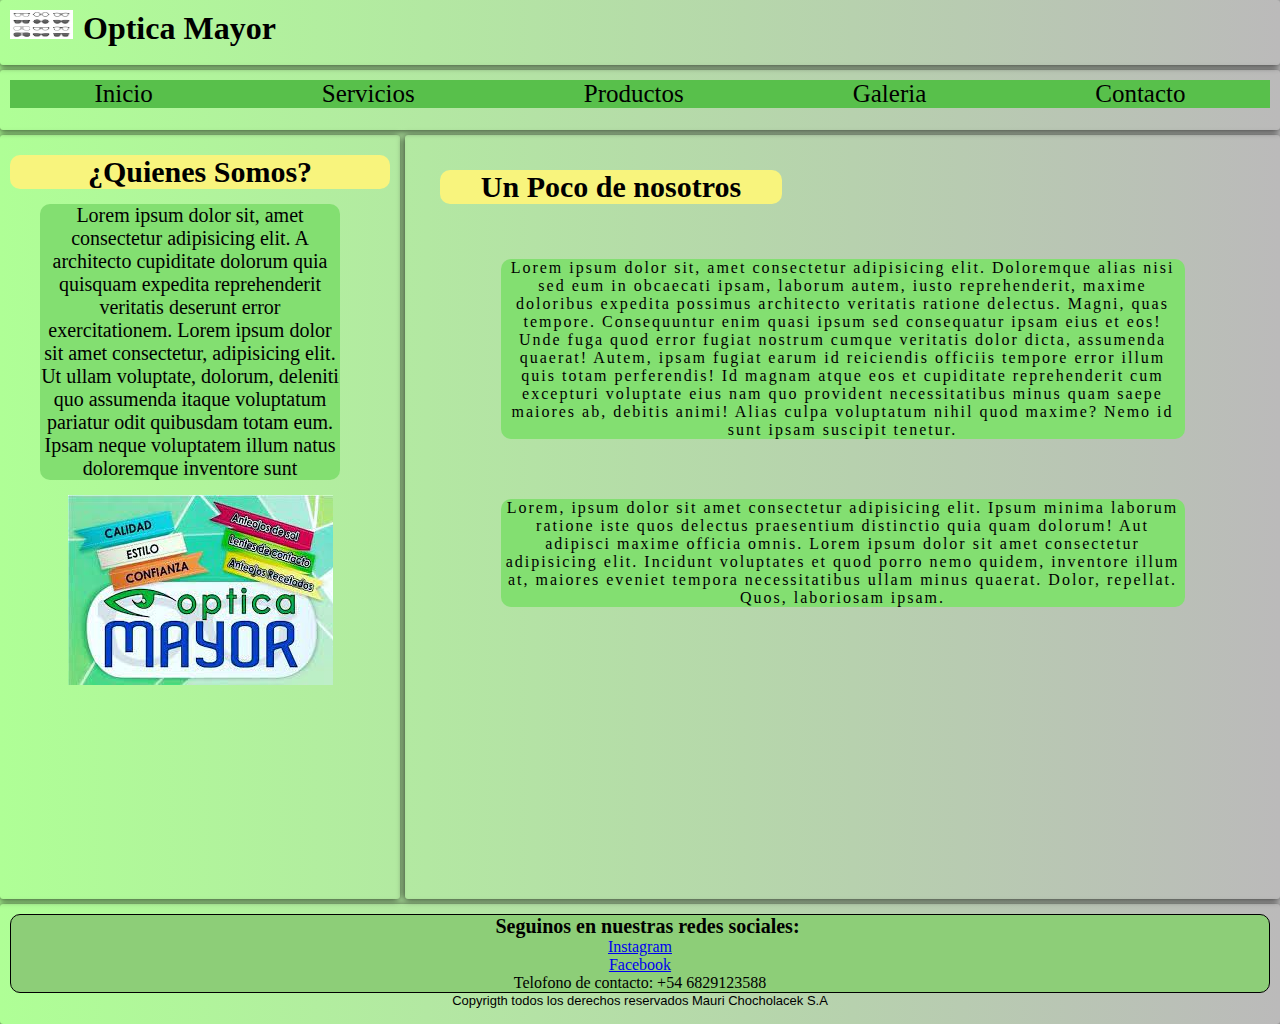
<file: index.html>
<!DOCTYPE html>
<html lang="en">

<head>
    <meta charset="UTF-8">
    <meta http-equiv="X-UA-Compatible" content="IE=edge">
    <meta name="viewport" content="width=device-width, initial-scale=1.0">
    <!-- Inicio de rutas de estilo -->
    <link href="https://cdn.jsdelivr.net/npm/bootstrap@5.2.0-beta1/dist/css/bootstrap.min.css" rel="stylesheet" integrity="sha384-0evHe/X+R7YkIZDRvuzKMRqM+OrBnVFBL6DOitfPri4tjfHxaWutUpFmBp4vmVor" crossorigin="anonymous">
    <link rel="stylesheet" href="style.css">

    <title>Optica Mauri</title>
</head>


<body class="grilla">
  <header class="header"> <img class="foto1" src="./fotos/vector.png" alt="Vector lentes"> <h1 class="titulo fs-3">Optica Mayor</h1>
  </header>

  <nav class="navBar">
    <ul class="menu">
      <li> <a href="index.html"> Inicio</a></li>
      <li> <a href="html/servicios.html">Servicios</a></li>
      <li><a href="html/productos.html">Productos</a></li>
      <li> <a href="html/galeria.html">Galeria</a></li>
      <li> <a href="html/contacto.html">Contacto</a></li>
      
    </ul>
  </nav>
  
  <main class="main">
    <div class="qSomos">
      <h3>¿Quienes Somos?</h3>
      <p class="p1">Lorem ipsum dolor sit, amet consectetur adipisicing elit. A architecto cupiditate dolorum quia quisquam expedita reprehenderit veritatis deserunt error exercitationem. Lorem ipsum dolor sit amet consectetur, adipisicing elit. Ut ullam voluptate, dolorum, deleniti quo assumenda itaque voluptatum pariatur odit quibusdam totam eum. Ipsam neque voluptatem illum natus doloremque inventore sunt</p>
      <img src="./fotos/qsomos.jpg" alt="logo optica">
    </div>
  </main>

  <section class="unPoco"> <h3>Un Poco de nosotros</h3>  <p      class="p2">Lorem ipsum dolor sit, amet consectetur adipisicing elit. Doloremque alias nisi sed eum in obcaecati ipsam, laborum autem, iusto reprehenderit, maxime doloribus expedita possimus architecto veritatis ratione delectus. Magni, quas tempore. Consequuntur enim quasi ipsum sed consequatur ipsam eius et eos! Unde fuga quod error fugiat nostrum cumque veritatis dolor dicta, assumenda quaerat! Autem, ipsam fugiat earum id reiciendis officiis tempore error illum quis totam perferendis! Id magnam atque eos et cupiditate reprehenderit cum excepturi voluptate eius nam quo provident necessitatibus minus quam saepe maiores ab, debitis animi! Alias culpa voluptatum nihil quod maxime? Nemo id sunt ipsam suscipit tenetur.</p>
    <p class="p3">Lorem, ipsum dolor sit amet consectetur adipisicing elit. Ipsum minima laborum ratione iste quos delectus praesentium distinctio quia quam dolorum! Aut adipisci maxime officia omnis. Lorem ipsum dolor sit amet consectetur adipisicing elit. Incidunt voluptates et quod porro nemo quidem, inventore illum at, maiores eveniet tempora necessitatibus ullam minus quaerat. Dolor, repellat. Quos, laboriosam ipsam.</p>
  </section>

  <footer class="footer">
    <div class="pie">
      <h3> Seguinos en nuestras redes sociales: </h3>
        <ul>
          <li><a href="http://"> Instagram</a></li>
          <li><a href="http://">Facebook</a></li>
          <li>Telofono de contacto: +54 6829123588</li>
        </ul>
    </div> 
    <p class="copyStyle">Copyrigth todos los derechos reservados Mauri Chocholacek S.A</p>
  </footer>

  <script src="https://cdn.jsdelivr.net/npm/bootstrap@5.2.0-beta1/dist/js/bootstrap.min.js" integrity="sha384-kjU+l4N0Yf4ZOJErLsIcvOU2qSb74wXpOhqTvwVx3OElZRweTnQ6d31fXEoRD1Jy" crossorigin="anonymous"></script>
  

  
</body>

</html>
</file>
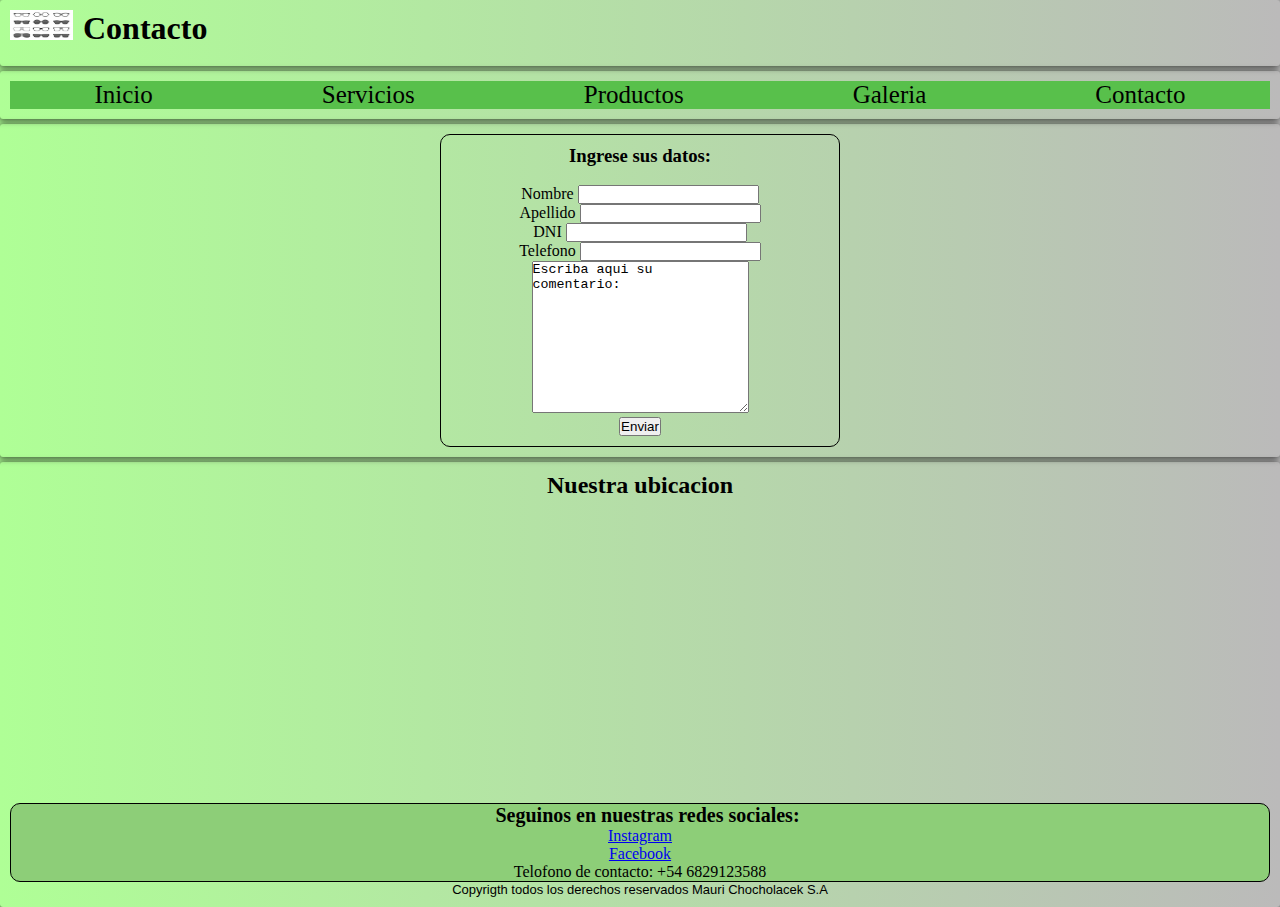
<file: html/contacto.html>
<!DOCTYPE html>
<html lang="en">

<head>
    <meta charset="UTF-8">
    <meta http-equiv="X-UA-Compatible" content="IE=edge">
    <meta name="viewport" content="width=device-width, initial-scale=1.0">
    <link href="https://cdn.jsdelivr.net/npm/bootstrap@5.2.0-beta1/dist/css/bootstrap.min.css" rel="stylesheet" integrity="sha384-0evHe/X+R7YkIZDRvuzKMRqM+OrBnVFBL6DOitfPri4tjfHxaWutUpFmBp4vmVor" crossorigin="anonymous">
    <link rel="stylesheet" href="../style.css">
    <title>Contacto</title>
</head>

<body>

    <div class="grid-contacto">

        <header class="header-contacto">
            <img class="foto1" src="../fotos/vector.png" alt="Vector lentes">
             <h1 class="titulo fs-3">Contacto</h1>
        </header>
    
            <nav class="navBar">
                <ul class="menu">
                    <li> <a href="../index.html"> Inicio</a></li>
                    <li> <a href="servicios.html">Servicios</a></li>
                    <li><a href="productos.html">Productos</a></li>
                    <li> <a href="galeria.html">Galeria</a></li>
                    <li> <a href="contacto.html">Contacto</a></li>
                </ul>
            </nav>
        


    <main class="main-contacto">
        <div class="formulario">
            <h3>Ingrese sus datos:</h3> <br>
            <form action="#">
                <label for="name">Nombre</label>
                <input type="text" required> <br>
                <label for="apellido">Apellido</label>
                <input type="text"> <br>
                <label for="DNI"> DNI</label>
                <input type="number" required> <br>
                <label for="telefono">Telefono</label>
                <input type="number" name="" id=""> <br>

                <textarea name="" id="" cols="25" rows="10">Escriba aqui su comentario:</textarea> <br>

                <button class="btn btn-dark">Enviar</button>
                
            </form>
        </div>
    </main>
    

    <footer>
        <h2 id="ubicacion">Nuestra ubicacion</h2>

        <iframe src="https://www.google.com/maps/embed?pb=!1m14!1m8!1m3!1d12410.764109213196!2d-68.0627373!3d-38.9538864!3m2!1i1024!2i768!4f13.1!3m3!1m2!1s0x0%3A0xc615e02325d14dcc!2sOptica%20Mayor!5e0!3m2!1ses-419!2sar!4v1651433945908!5m2!1ses-419!2sar" width="350" height="300" style="border:0;" allowfullscreen="" loading="lazy" referrerpolicy="no-referrer-when-downgrade"></iframe>
        <div class="pie">
            <h3> Seguinos en nuestras redes sociales: </h3>
              <ul>
  
                <li><a href="http://"> Instagram</a></li>
                <li><a href="http://">Facebook</a></li>
                <li>Telofono de contacto: +54 6829123588</li>
              </ul>
          </div> 
        <p class="copyStyle">Copyrigth todos los derechos reservados Mauri Chocholacek S.A</p>
    </footer>

    <script src="https://cdn.jsdelivr.net/npm/bootstrap@5.2.0-beta1/dist/js/bootstrap.min.js" integrity="sha384-kjU+l4N0Yf4ZOJErLsIcvOU2qSb74wXpOhqTvwVx3OElZRweTnQ6d31fXEoRD1Jy" crossorigin="anonymous"></script>
</body>

</html>
</file>
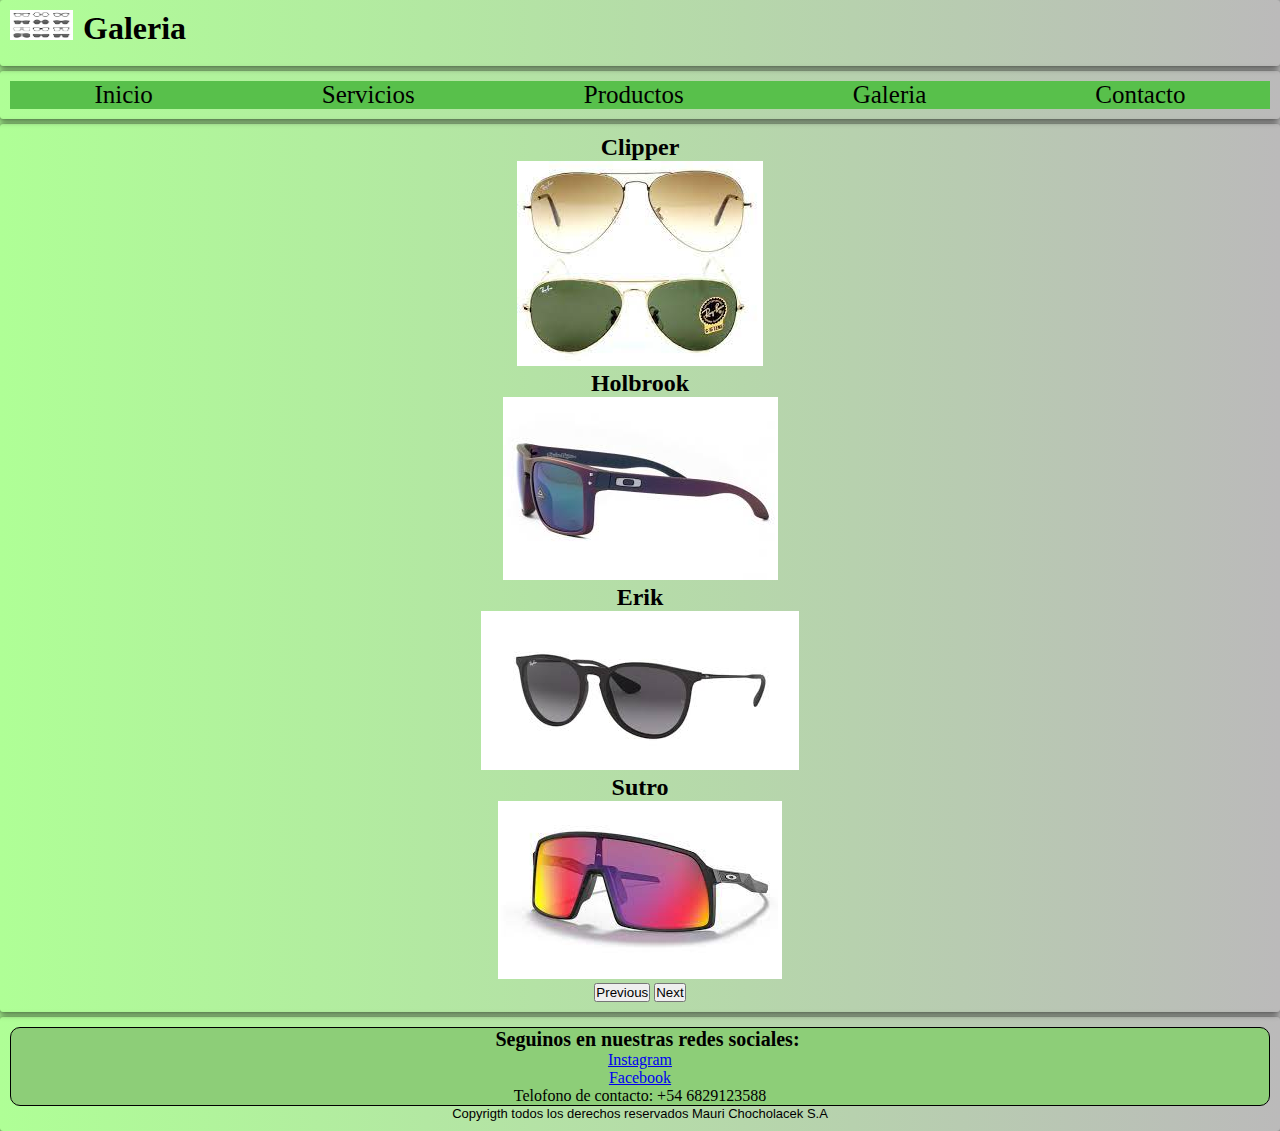
<file: html/galeria.html>
<!DOCTYPE html>
<html lang="en">

<head>
    <meta charset="UTF-8">
    <meta http-equiv="X-UA-Compatible" content="IE=edge">
    <meta name="viewport" content="width=device-width, initial-scale=1.0">
    <link href="https://cdn.jsdelivr.net/npm/bootstrap@5.2.0-beta1/dist/css/bootstrap.min.css" rel="stylesheet" integrity="sha384-0evHe/X+R7YkIZDRvuzKMRqM+OrBnVFBL6DOitfPri4tjfHxaWutUpFmBp4vmVor" crossorigin="anonymous">
    <link rel="stylesheet" href="../style.css">

    <title>Galeria Optica</title>
</head>

<body>
    <div class="grid-galeria">

    <header class="header-galeria">
        <img class="foto1" src="../fotos/vector.png" alt="Vector lentes">
         <h1 class="titulo fs-3">Galeria</h1>
    </header>

        <nav class="navBar">
            <ul class="menu">
                <li> <a href="../index.html"> Inicio</a></li>
                <li> <a href="servicios.html">Servicios</a></li>
                <li><a href="productos.html">Productos</a></li>
                <li> <a href="galeria.html">Galeria</a></li>
                <li> <a href="contacto.html">Contacto</a></li>
            </ul>
        </nav>
    

    <main class="main-galeria">

        <div id="carouselExampleControls" class="carousel slide" data-bs-ride="carousel">
            <div class="carousel-inner">
              <div class="carousel-item active">
                  <h2 class="fs-3 btn btn-dark">Clipper</h2>
                <img src="../fotos/clipper.jpg" class="d-block w-25 mx-auto  " alt="...">
              </div>
              <div class="carousel-item">
                  <h2 class="fs-3 btn btn-dark">Holbrook</h2>
                <img src="../fotos/holbrook.jpg" class="d-block w-25 mx-auto" alt="...">
              </div>
              <div class="carousel-item">
                  <h2 class="fs-3 btn btn-dark">Erik</h2>
                <img src="../fotos/erika.jpg" class="d-block w-25 mx-auto" alt="...">
              </div>
              <div class="carousel-item">
                  <h2 class=" fs-3 btn btn-dark">Sutro</h2>
                <img src="../fotos/sutro.jpg" class="d-block w-25 mx-auto" alt="...">
              </div>
            </div>
            <button class="carousel-control-prev" type="button" data-bs-target="#carouselExampleControls" data-bs-slide="prev">
              <span class="carousel-control-prev-icon" aria-hidden="true"></span>
              <span class="visually-hidden">Previous</span>
            </button>
            <button class="carousel-control-next" type="button" data-bs-target="#carouselExampleControls" data-bs-slide="next">
              <span class="carousel-control-next-icon" aria-hidden="true"></span>
              <span class="visually-hidden">Next</span>
            </button>
          </div>        
    </main>






    <footer>
        <div class="pie">
            <h3> Seguinos en nuestras redes sociales: </h3>
              <ul>
  
                <li><a href="http://"> Instagram</a></li>
                <li><a href="http://">Facebook</a></li>
                <li>Telofono de contacto: +54 6829123588</li>
              </ul>
          </div> 
        <p class="copyStyle">Copyrigth todos los derechos reservados Mauri Chocholacek S.A</p>
    </footer>
</div>

    <script src="https://cdn.jsdelivr.net/npm/bootstrap@5.2.0-beta1/dist/js/bootstrap.min.js" integrity="sha384-kjU+l4N0Yf4ZOJErLsIcvOU2qSb74wXpOhqTvwVx3OElZRweTnQ6d31fXEoRD1Jy" crossorigin="anonymous"></script>

</body>

</html>
</file>
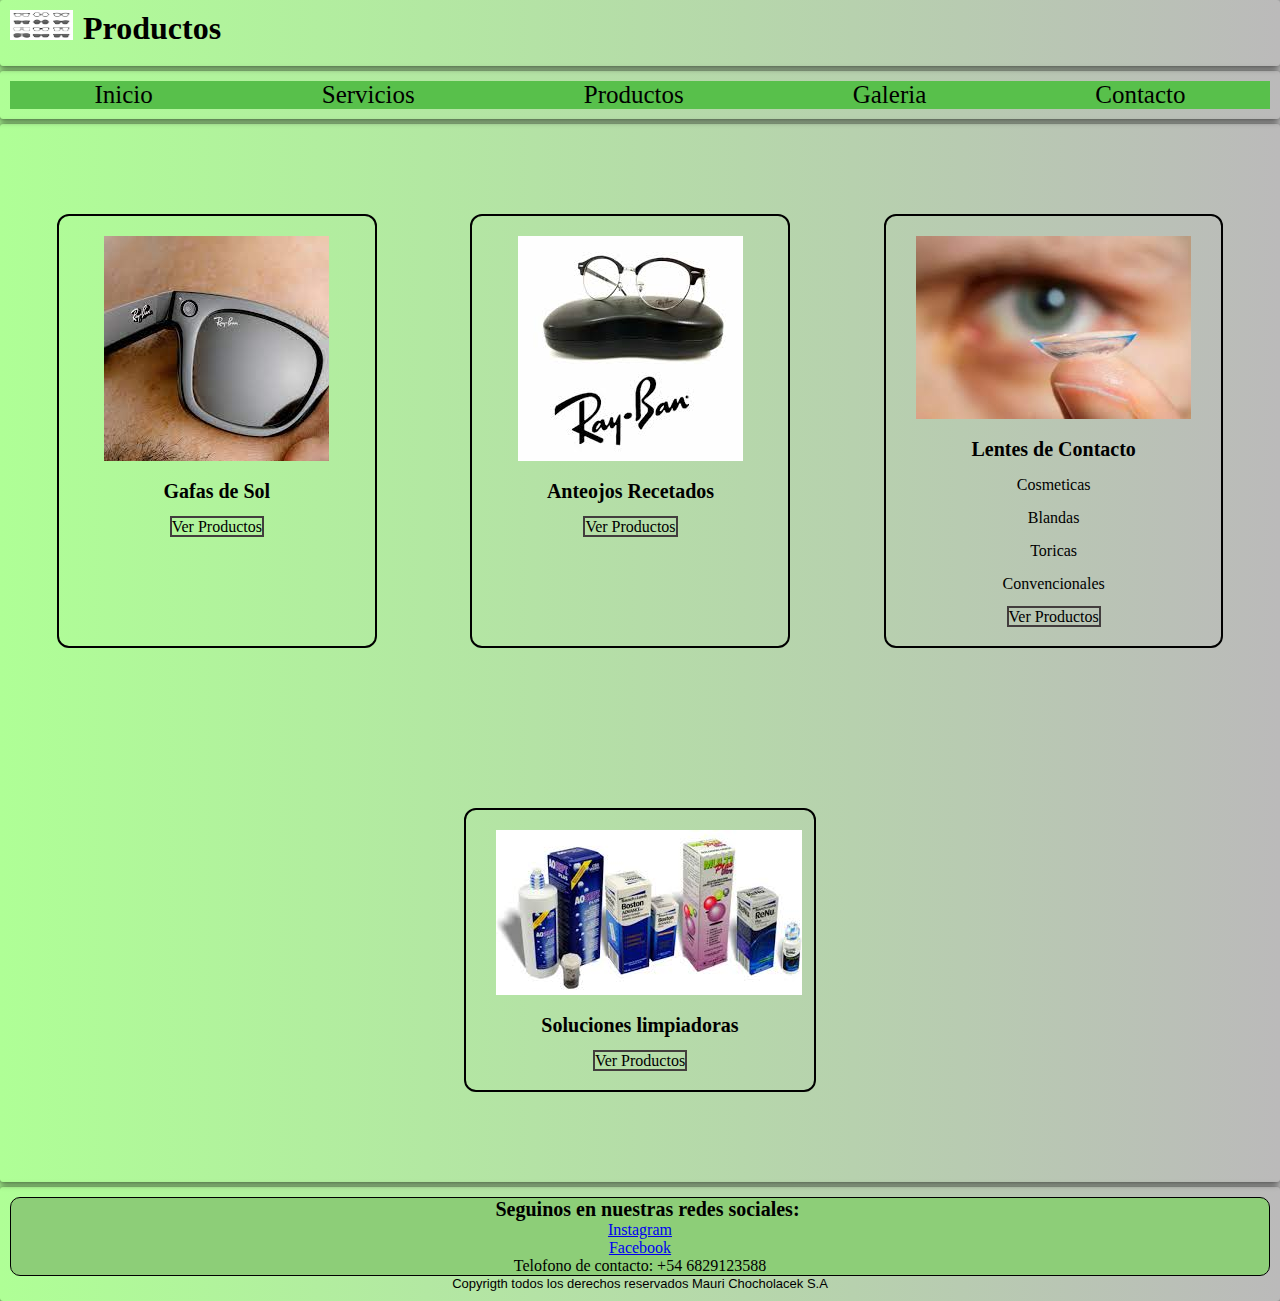
<file: html/productos.html>
<!DOCTYPE html>
<html lang="en">

<head>
    <meta charset="UTF-8">
    <meta http-equiv="X-UA-Compatible" content="IE=edge">
    <meta name="viewport" content="width=device-width, initial-scale=1.0">
    <link href="https://cdn.jsdelivr.net/npm/bootstrap@5.2.0-beta1/dist/css/bootstrap.min.css" rel="stylesheet" integrity="sha384-0evHe/X+R7YkIZDRvuzKMRqM+OrBnVFBL6DOitfPri4tjfHxaWutUpFmBp4vmVor" crossorigin="anonymous">
    <link rel="stylesheet" href="../style.css">

    <title>Productos</title>
</head>

<body>
    <div class="grid-product">

    <header class="header-product">
        <img class="foto1" src="../fotos/vector.png" alt="Vector lentes">
         <h1 class="titulo fs-3">Productos</h1>
    </header>

        <nav class="navBar">
            <ul class="menu">
                <li> <a href="../index.html"> Inicio</a></li>
                <li> <a href="servicios.html">Servicios</a></li>
                <li><a href="productos.html">Productos</a></li>
                <li> <a href="galeria.html">Galeria</a></li>
                <li> <a href="contacto.html">Contacto</a></li>
            </ul>
        </nav>
    
    
    <main class="main-product">
        <div class="product">

        <div class="card text-bg-dark" style="width: 20rem;">
            <img src="../fotos/LdSol.jpg" class="card-img-top" alt="...">
            <div class="card-body">
              <h5 class="card-title">Gafas de Sol</h5>     
              <a href="#" class="btn btn-light">Ver Productos</a>
            </div>
          </div>

          <div class="card text-bg-dark" style="width: 20rem;">
            <img src="../fotos/receta.jpg" class="card-img-top" alt="...">
            <div class="card-body">
              <h5 class="card-title">Anteojos Recetados</h5>
              <a href="#" class="btn btn-light">Ver Productos</a>
            </div>
          </div>

          <div class="card text-bg-dark" style="width: 20srem;">
            <img src="../fotos/LDC.jpg" class="card-img-top" alt="...">
            <div class="card-body">
              <h5 class="card-title">Lentes de Contacto</h5>
            </div>
            <ul class="list-group- list-group-flush">
              <li class="list-group-item">Cosmeticas</li>
              <li class="list-group-item">Blandas</li>
              <li class="list-group-item">Toricas</li>
              <li class="list-group-item">Convencionales</li>
            </ul>
            <div class="card-body">
              
              <a href="#" class="btn btn-light">Ver Productos</a>
            </div>
          </div>
          <div class="card text-bg-dark" style="width: 22rem;">
            <img src="../fotos/soluciones.jpg" class="card-img-top" alt="...">
            <div class="card-body">
              <h5 class="card-title">Soluciones limpiadoras</h5>     
              <a href="#" class="btn btn-light">Ver Productos</a>
            </div>
          </div>
          
          

   
       
    </div>
    </main>



    <footer class="footer">
        <div class="pie">
          <h3> Seguinos en nuestras redes sociales: </h3>
            <ul>
              <li><a href="http://"> Instagram</a></li>
              <li><a href="http://">Facebook</a></li>
              <li>Telofono de contacto: +54 6829123588</li>
            </ul>
        </div> 
        <p class="copyStyle">Copyrigth todos los derechos reservados Mauri Chocholacek S.A</p>
      </footer>
    </div>

      <script src="https://cdn.jsdelivr.net/npm/@popperjs/core@2.11.5/dist/umd/popper.min.js" integrity="sha384-Xe+8cL9oJa6tN/veChSP7q+mnSPaj5Bcu9mPX5F5xIGE0DVittaqT5lorf0EI7Vk" crossorigin="anonymous"></script>
<script src="https://cdn.jsdelivr.net/npm/bootstrap@5.2.0-beta1/dist/js/bootstrap.min.js" integrity="sha384-kjU+l4N0Yf4ZOJErLsIcvOU2qSb74wXpOhqTvwVx3OElZRweTnQ6d31fXEoRD1Jy" crossorigin="anonymous"></script>

</body>

</html>
</file>
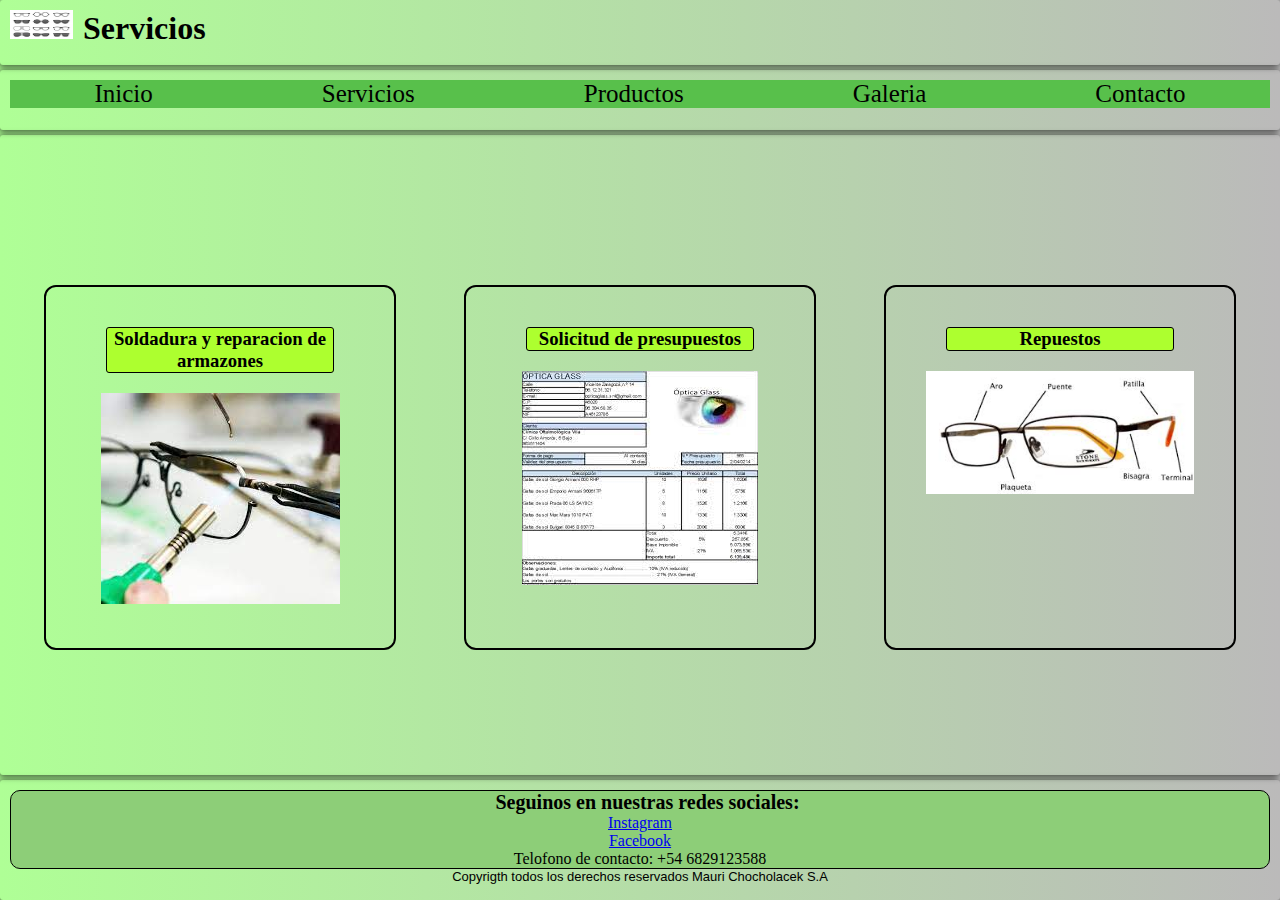
<file: html/servicios.html>
<!DOCTYPE html>
<html lang="en">

<head>
    <meta charset="UTF-8">
    <meta http-equiv="X-UA-Compatible" content="IE=edge">
    <meta name="viewport" content="width=device-width, initial-scale=1.0">
    <link href="https://cdn.jsdelivr.net/npm/bootstrap@5.2.0-beta1/dist/css/bootstrap.min.css" rel="stylesheet" integrity="sha384-0evHe/X+R7YkIZDRvuzKMRqM+OrBnVFBL6DOitfPri4tjfHxaWutUpFmBp4vmVor" crossorigin="anonymous">
    <link rel="stylesheet" href="../style.css">
    <title>Servicios</title>

</head>

<body class="grid-servicios">

    <header class="header-serv">
        <img class="foto1" src="../fotos/vector.png" alt="Vector lentes">
         <h1 class="titulo fs-3">Servicios</h1>
    </header>

    <nav class="nav-serv">
        <ul class="menu">
            <li> <a href="../index.html"> Inicio</a></li>
            <li> <a href="servicios.html">Servicios</a></li>
            <li><a href="productos.html">Productos</a></li>
            <li> <a href="galeria.html">Galeria</a></li>
            <li> <a href="contacto.html">Contacto</a></li>
        </ul>
    </nav>


    <main class="main-serv">
        <ul class="servicios">
            <div class="card text-bg-success" style="width: 22rem;">
                <div class="card-body">
            <li class="serv-1"> <h3 class="fs-5">Soldadura y reparacion de armazones</h3> <img src="../fotos/reparacion.jpg" alt=""></li> 
            </div>
            </div>
            <div class="card text-bg-success" style="width: 22rem;">
                <div class="card-body">
            <li class="serv-2"><h3 class="fs-5">Solicitud de presupuestos</h3> <img src="../fotos/Presupuestp.jpg" alt=""> </li> 
        </div>
    </div>
            <div class="card text-bg-success" style="width: 22rem;">
                <div class="card-body">
            <li class="serv-3"><h3 class="fs-5">Repuestos</h3> <img src="../fotos/repuesto.jpg" width="100%" alt=""></li>
        </div>
    </div>

        </ul>
    </main>

    <footer class="footer">
        <div class="pie">
          <h3> Seguinos en nuestras redes sociales: </h3>
            <ul>
              <li><a href="http://"> Instagram</a></li>
              <li><a href="http://">Facebook</a></li>
              <li>Telofono de contacto: +54 6829123588</li>
            </ul>
        </div> 
        <p class="copyStyle">Copyrigth todos los derechos reservados Mauri Chocholacek S.A</p>
      </footer>

      <script src="https://cdn.jsdelivr.net/npm/bootstrap@5.2.0-beta1/dist/js/bootstrap.min.js" integrity="sha384-kjU+l4N0Yf4ZOJErLsIcvOU2qSb74wXpOhqTvwVx3OElZRweTnQ6d31fXEoRD1Jy" crossorigin="anonymous"></script>

</body>

</html>
</file>
<file: style.css>
body{
    background-image: linear-gradient(to right, #afff96, rgb(187, 186, 186));
 }
 
 /* Estilos al header*/


.foto1{
    margin: 0;

}


.menu{
    display: flex;
    justify-content:space-around;
    grid-area: menu;
    margin:0;
    background-color: #58c04b;
}
.menu li{
    list-style: none;
}
.menu li a{
    text-decoration: none;
    color: black;
    font-size: 25px;
}
.menu li a:hover{
    color: whitesmoke;
}


/* Estilo al inicio */
.qSomos{
    grid-area: qSomos;
    margin-top: 10px;
    margin-bottom: 200px;
    text-decoration: none;
    
}
.qSomos h3{
    background-color: rgb(248, 244, 125);
    grid-area: qS3;
    color: black;
    font-size: 30px;
    align-items: center;
    text-align: center;
    border-radius: 10px;
    margin-bottom: 15px;
}
.qSomos img{
    margin-top: 15px;
}
.p1{
    background-color: #83df71;
    grid-area: p1;
    color: black;
    display: inline-block;
    text-align: center;
    font-size: 20px;
    width: 300px;
    margin-right: 20px;
    border-radius: 10px;
}
.p2{
    background-color: #83df71;
    color: black;
    grid-area: p2;
    text-align: center;
    width: 80%;
    display: inline-block;
    border-radius: 10px;
    font-size:16px;
    margin:30px;
    letter-spacing: 2px;
    

}
.p3{
    background-color: #83df71;
    color: black;
    grid-area: p3;
    text-align: center;
    width: 80%;
    display: inline-block;
    border-radius: 10px;
    font-size:16px;
    margin:30px;
    letter-spacing: 2px;

}

.unPoco h3{
    background-color: rgb(248, 244, 125);
    width: 40%;
    grid-area: uPh3;
    color: black;
    font-size: 30px;
    align-items: center;
    text-align: center;
    border-radius: 10px;
    margin: 25px;
}

/*  ESTILO DE LETRA PARA LA CLASE "COPY" */
.footer{text-align: center;}
.copyStyle{
    font-family:'Lato', sans-serif;
    font-size: small;
    text-align: center; 
}

.pie{
    background-color: #8dce78;
    color: black;
    border-radius: 10px;
    text-align: center;
    border: 1px solid black;
}
.pie ul li{
    list-style: none;
    text-decoration: none;
}
.pie h3{
    font-size: 20px;
    padding-left: 15px;
}

/* Estilos a servicios */

.servicios{
list-style: none;
}

/* Designacion de areas para el grid */

.foto1{
    grid-area: foto1;
    height: 65%;
    width: 5%;
}

header .titulo{
    grid-area: titulo;
}
h1 .titulo{
    grid-area: titulo;
}



/*  MODIFICACIONES AL GRID DEL INDEX */
*{
    box-sizing: border-box;
    margin: 0;
    padding: 0;
}
body{
    min-height: 100%;
    
}
html{height: 100%;}

.grilla > *{
    box-shadow: -1px 1px 7px 0px rgba(0, 0, 0, 0.75);
    border-radius: 3px;
    padding: 10px;
    text-align: center;
}


@media(min-width: 321px){
 
.header{grid-area: header; display: flex;}
.navBar{grid-area: navBar;}
.main{grid-area: main;}
.unPoco{grid-area: unPoco;}
.footer{grid-area: footer;}
.grilla{
    display: grid;
    gap: 5px;

    grid-template-areas: 
    "header"
    "navBar"
    "main"
    "unPoco"
    "footer";
}
}

@media(min-width: 768px){
    .grilla{
        grid-template-columns: 400px auto;
        grid-template-rows: 65px 60px auto 120px;
    grid-template-areas: 
    "header header"
    "navBar navBar"
    "main unPoco"
    "footer footer"

    ;
    }
}

header .titulo{

    padding-left: 10px;
}
 
/* MODIFICACIONES AL GRID DE SECCION SERVICIOS */

  .grid-servicios >*{
    box-shadow: -1px 1px 7px 0px rgba(0, 0, 0, 0.75);
    border-radius: 3px;
    padding: 10px;
    text-align: center;
  }
  .header-serv{grid-area: header-serv; display: flex;}
  .nav-serv{grid-area: nav-serv;}
  .main-serv{grid-area: main-serv;}
  .footer-serv{grid-area: footer-serv;}
  .servicios{grid-area: servicios; display:flex; flex-wrap: wrap; margin-top: 60px; justify-content: space-around;}
  .serv-1{grid-area: serv-1; margin: 20px 10px;}
  .serv-2{grid-area: serv-2; margin: 20px 10px;}
  .serv-3{grid-area: serv-3; margin: 20px 10px;}
  .serv-1 h3{background-color:greenyellow; color: black; margin: 20px; border: solid 1px black; border-radius: 3px;}
  .serv-2 h3{background-color:greenyellow; color: black; margin: 20px; border: solid 1px black; border-radius: 3px;}
  .serv-3 h3{background-color:greenyellow; color: black; margin: 20px; border: solid 1px black; border-radius: 3px;}

  /* ANIMACIONES AL TEXTO DE SERVICIOS */
  .serv-1 h3:hover{
    zoom: 1.25;
    background-color: rgb(182, 97, 37);
}
.serv-2 h3:hover{
  zoom: 1.25;
  background-color: rgb(182, 97, 37);
}
.serv-3 h3:hover{
  zoom: 1.25;
  background-color: rgb(182, 97, 37);
}


.grid-servicios{
    display: grid;
    gap: 5px;
    grid-template-areas: 

    "header-serv"
    "nav-serv"
    "main-serv"
     "footer"
        
    ;
}

@media screen and (min-width:768px){
    .grid-servicios{
        grid-template-columns: auto auto auto;
        grid-template-rows: 65px 60px auto 120px;
        grid-template-areas: 

        "header-serv header-serv header-serv"
        "nav-serv nav-serv nav-serv"
        "main-serv main-serv main-serv"
        "footer footer footer"
        
        ;
    }
}

/* MODIFICACIONES Y AREAS PARA LA SECCION PRODUCTOS */
.main-product{ padding: 30px auto}
.list-group- li{
    list-style: none;
    text-decoration: none;
}
.product{ display: flex; flex-wrap: wrap; justify-content: space-between;}
.card{ border:black 2px  solid; border-radius: 12px; margin: 80px auto; padding: 20px 30px; box-shadow: rgb(201, 186, 186);}
.card h5 { font-size:20px; padding: 15px;}
.card ul li{padding-bottom: 15px;}


.card a{ text-decoration: none; color: black; border:2px solid rgb(66, 61, 61) ;}
.card a:hover{ color: green; font-size: 20px;}


.header-product{grid-template-areas: header-product; display: flex;}
.nav-product{grid-template-areas: nav-product;}
.main-product{grid-template-areas: main-product;}
.product{grid-template-areas: product; display: flex;}

.grid-product >*{
    box-shadow: -1px 1px 7px 0px rgba(0, 0, 0, 0.75);
    border-radius: 3px;
    padding: 10px;
    text-align: center;
  }

.grid-product{
    display: grid;
    gap: 5px;
    grid-template-areas: 
    
    "header-product"
    "navBar"
    "product"
    "footer"
    ;
}


/* Grid a la galeria */

.grid-galeria >*{
    box-shadow: -1px 1px 7px 0px rgba(0, 0, 0, 0.75);
    border-radius: 3px;
    padding: 10px;
    text-align: center;
}

    .header-galeria{grid-template-areas: header-galeria;display:flex; flex-wrap: wrap;}
    .main-galeria{grid-template-areas: main-galeria;}

    .grid-galeria{
        display: grid;
        gap: 5px;
        grid-template-areas: 
        "header-galeria"
        "navBar"
        "main-galeria"
        "footer";
    }

    /* Grid a la seccion Contacto */

    .grid-contacto >*{
        box-shadow: -1px 1px 7px 0px rgba(0, 0, 0, 0.75);
        border-radius: 3px;
        padding: 10px;
        text-align: center;
    }

    .formulario{
        padding: 10px;
        margin: 0 auto;
        text-align: center;
        border-radius: 10px;
        border: 1px solid black;
        width: 400px;
    }

    .header-contacto{grid-template-areas: header-contacto; display: flex; flex-wrap: wrap;}
    .main-contacto{grid-template-areas: main-contacto;}

    .grid-contacto{
        display: grid;
        gap: 5px;
        grid-template-areas: 
        "header-contacto"
        "navBar"
        "main-contacto"
        "footer";
    }
</file>
